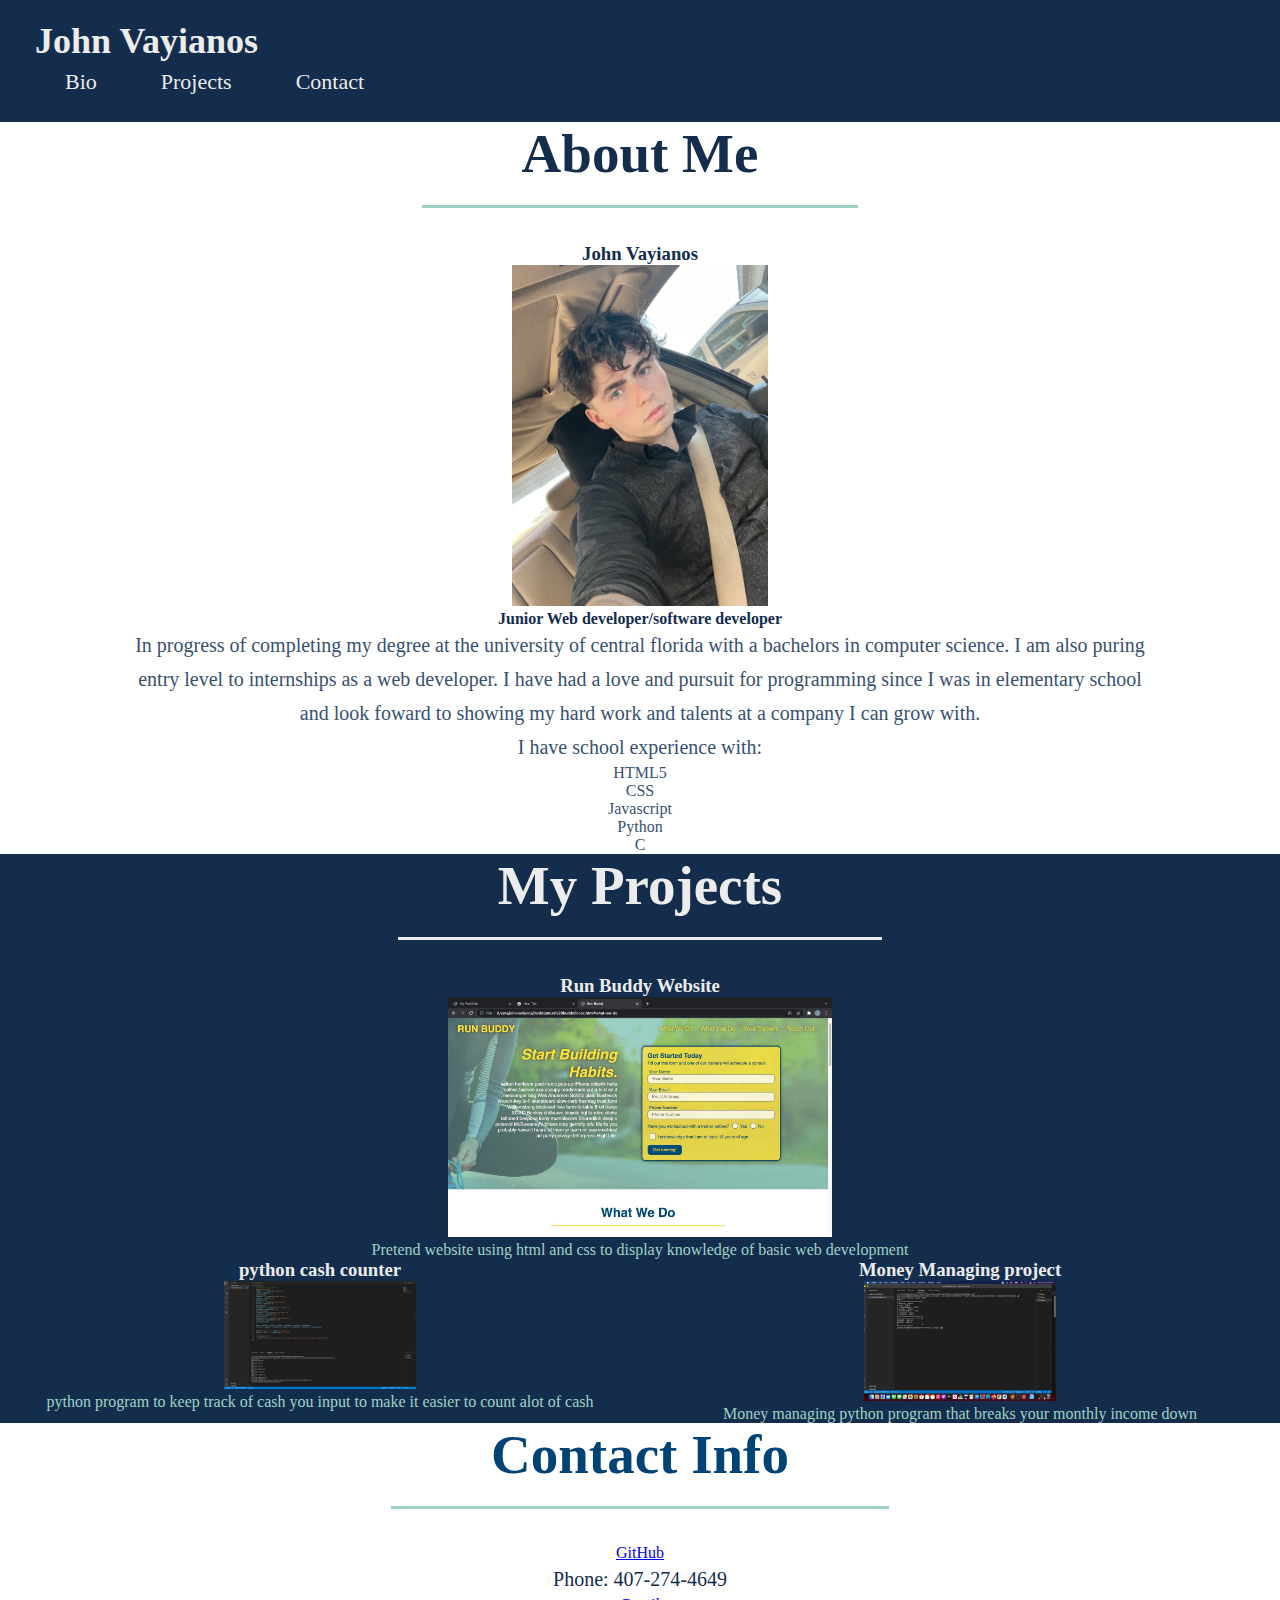
<file: index.html>
<!DOCTYPE html>
<html lang="en">
    <head>
        <metab charset="UTF-8"/>
        <meta name="viewport" content="width=device-width, inital-scale=1.0"/>
        <link rel="stylesheet" href="./assets/css/styles.css">
        <title>My Portfolio</title>
    </head>
    <body>
        <!--Top level header/navigation tags-->
        <header>
            <h1>John Vayianos</h1>
            <nav>
                <ul>
                    <li>
                        <a href="#bio-personal">Bio</a>
                    </li>
                    <li>
                        <a href="#past-proj">Projects</a>
                    </li>
                    <li>
                        <a href="#contact-me">Contact</a>
                    </li>
                </ul>
            </nav>
        </header>

        <section id="#bio-personal" class="intro">
            <h2>About Me</h2>
                <h3>John Vayianos</h3>
                <img src="./assets/images/bio.jpeg" width="400px" height="250px" alt="picture of myself">
                <h4>Junior Web developer/software developer</h4>
                <p>
                    In progress of completing my degree at the university of central florida with a bachelors in computer science.
                    I am also puring entry level to internships as a web developer. I have had a love and pursuit for programming since I was in elementary school and look foward to showing my hard work and talents at a company I can grow with.
                </p>
                <p> I have school experience with: </p>
                <ul>
                    <li>HTML5</li>
                    <li>CSS</li>
                    <li>Javascript</li>
                    <li>Python</li>
                    <li>C</li>
                </ul>
        </section>


        <!-- my projects -->
        <section id="#past-proj" class="theProjects">
            <h2>My Projects</h2>
            <h3>Run Buddy Website</h3>
                <a href="https://github.com/jcv12/run-buddy" target="_blank">
                    <img src="./assets/images/RunBuddy.jpg" width="300px" height="400px" alt="Picture of run buddy website">
                </a>
                <p>Pretend website using html and css to display knowledge of basic web development</p>
            <div class="row">
                <div class="column">
                <h3>python cash counter</h3>
                <a href="https://github.com/jcv12/moneycounter" target="_blank">
                    <img src="./assets/images/moneyC.jpg" width="300px" height="400px" alt="picture of python program counting money">

                </a>
                <p>python program to keep track of cash you input to make it easier to count alot of cash</p>
                </div>
                <div class="column">
                <h3>Money Managing project</h3>
                <a href="https://github.com/jcv12/Monthly-budget-python" target="_blank">
                    <img src="./assets/images/mmP.jpg" width="300px" height="400px" alt="Picture of money managin program">
                </a>
                <p>Money managing python program that breaks your monthly income down</p>
                </div>
            </div>
        </section>


        <!-- contact info -->
        <section id="#contact-me" class="outro">
            <h2>Contact Info</h2>
                <section class="ct">
                <a href="https://github.com/jcv12">GitHub</a>
                <p>Phone: 407-274-4649</p>
                <a href="mailto: john.c.vayianos@gmail.com">Gmail</a>
                </section>
        </section>
    </body>
</html>
</file>
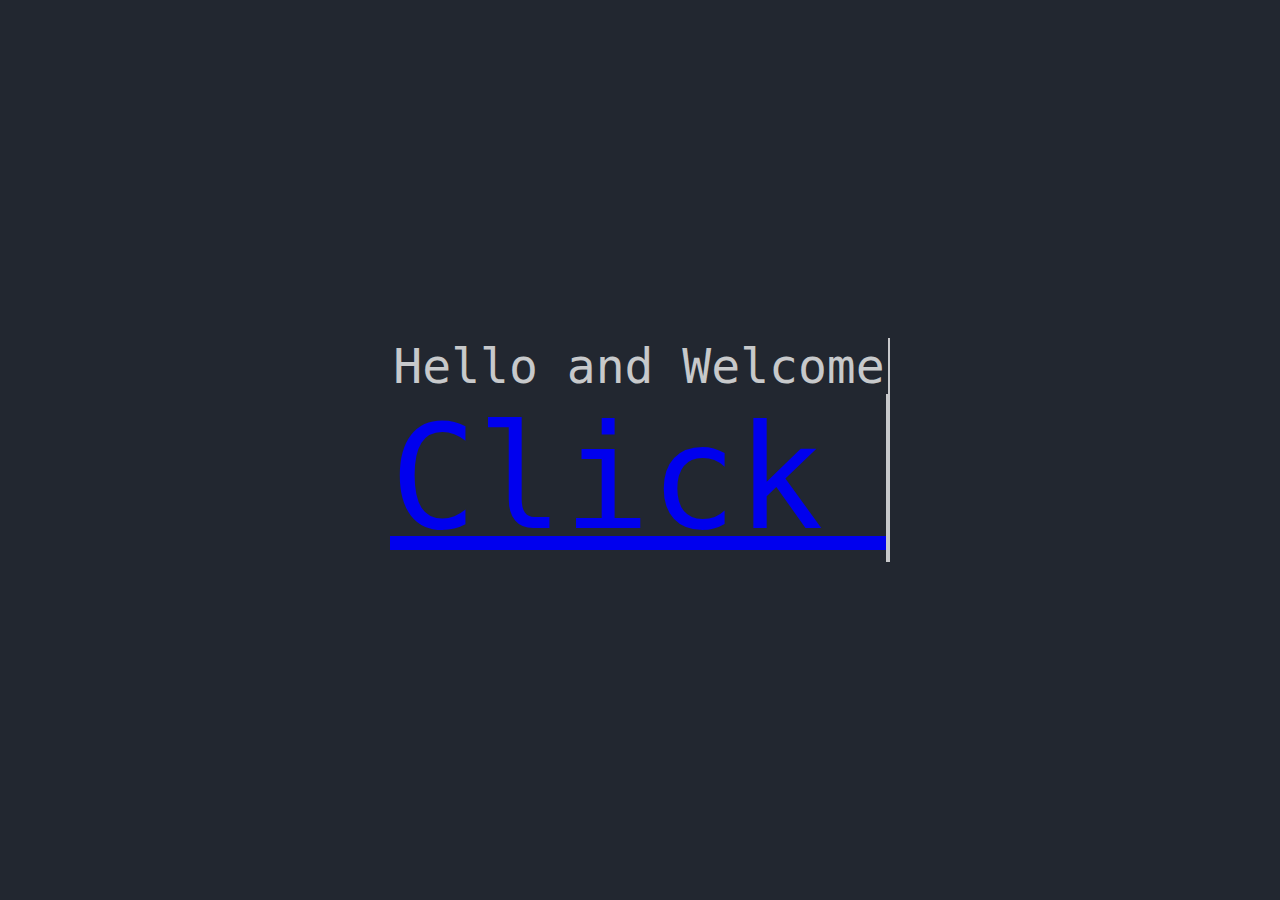
<file: firstPage.html>
<html>
    <head>
        <link rel="stylesheet" href="./assets/css//some.css">

        <body>
        <div class="container">
            <div class="line typing-animation">Hello and Welcome
            <a href="./index.html">
             <div class ="line typing-animation">Click Me</p>
             </a>
        </div>
    </head>      
        
</html>
</file>
<file: assets/css/styles.css>
* {
    margin: 0;
    padding: 0;
  }
  body{
      color: #39a6b2;

  }
  /* header section */
  
  header h1 {
    font-weight: bold;
    font-size: 36px;
    color: #ececec;
    margin: 0;
    display: inline-flex;
  }
  
  header {
    padding: 20px 35px;
    background-color: #142d4c;
  }
  
  header a {
    text-decoration: none;
    color: #ececec;
  }
  
  header nav{
    float: inline;
    margin: 7px 0;
  }
  
  header nav ul li {
    display: inline-flex;
  }
  
  header nav ul li a{
    margin: 0 30px;
    font-weight: lighter;
    font-size: 22px;
  }

/* end heading section*/

/* Bio section */
.intro{
    text-align: center;
}

.intro h2{
    font-size: 55px;
    color: #142d4c;
    margin-bottom: 35px;
    padding: 0 100px 20px 100px;
    border-bottom: 3px solid;
    border-color: #9fd3c7;
    display: inline-block;
}

.intro h3{
    color: #142d4c;
}

.intro h4{
    color: #142d4c;
}

.intro ul{
    color: #385170;
}
.intro p{
    line-height: 1.7;
    color: #385170;
    width: 80%;
    font-size: 20px;
    margin: 0 auto;

}
/* end bio section */

/* projects section*/
.theProjects{
    text-align: center;
    background-color: #142d4c;
}

.theProjects h2{
    font-size: 55px;
    color: #ececec;
    margin-bottom: 35px;
    padding: 0 100px 20px 100px;
    border-bottom: 3px solid;
    border-color: #ececec;
    display: inline-block;
}

.theProjects h3{
    color: #ececec;
}

.theProjects img{
    width: 30%;
    height: auto;
}

.theProjects p{
    color: #9fd3c7;
}

img{
    width: 20%;
    height: auto;
}

.column {
    flex: 50%;
  }
  
  .row {
      display: flex;

  }
/* end project section*/

/* contact section*/
.outro{
    text-align: center;
}

.outro h2{
    font-size: 55px;
    color: #024376;
    margin-bottom: 35px;
    padding: 0 100px 20px 100px;
    border-bottom: 3px solid;
    border-color: #9fd3c7;
    display: inline-block;
}

.outro p{
    line-height: 1.7;
    color: #142d4c;
    width: 80%;
    font-size: 20px;
    margin: 0 auto;

}

.ct{
    display: flex;
    flex-direction: column;
    justify-content: center;
}
/* end of contcat section */
</file>
<file: assets/css/some.css>
* {
    margin: 0;
    padding: 0;
    box-sizing: border-box;
  }
  
  body {
    display: flex;
    align-items: center;
    justify-content: center;
    height: 100vh;
    background: #222730;  
  }
  
  .line {
    border-right: 2px solid rgba(255, 255, 255, 0.75);
    color: rgba(255, 255, 255, 0.75);
    font-family: "Special Elite", monospace;
    font-size: 3em;
    text-align: center;
    margin: 0 auto;
    white-space: nowrap;
    overflow: hidden;
    max-width: 500px;
  }
  
  .typing-animation {
    animation: blinkCursor 500ms steps(40) infinite normal,
      typing 4s steps(40) 1s normal both;
  }

  .container1{
    display: flex;
    flex-direction: column;
    align-items: center;
  }


  .container {    
    display: flex;
    flex-direction: column;
    align-items: center;
}
  
  @keyframes typing {
    from {
      width: 0;
    }
    to {
      width: 14em;
    }
  }
  
  @keyframes blinkCursor {
    from {
      border-right-color: rgba(255, 255, 255, 0.75);
    }
    to {
      border-right-color: transparent;
    }
  }
</file>
